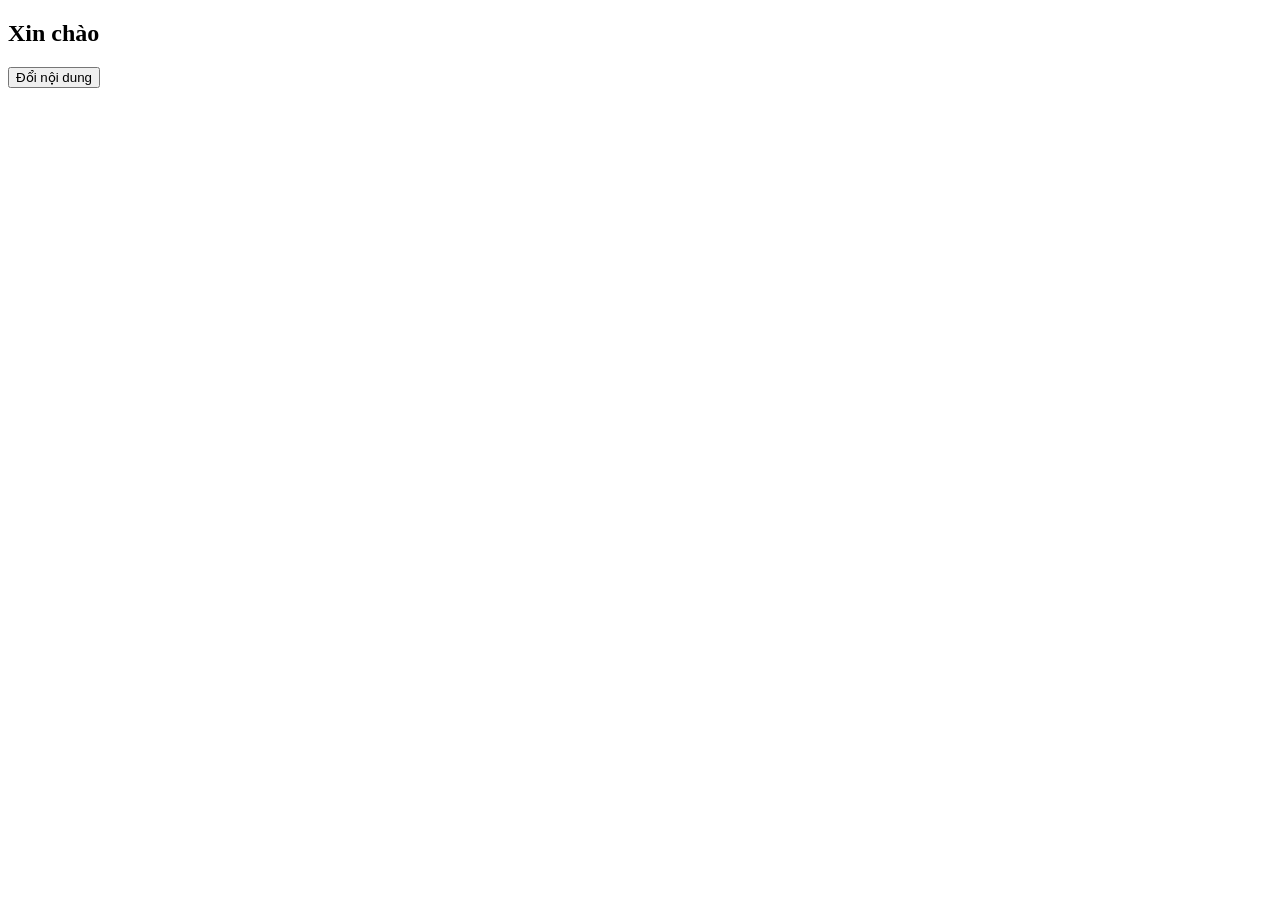
<file: html/dom.html>
<!DOCTYPE html>
<html lang="vi">
<head>
    <meta charset="UTF-8">
    <title>Bài 4 - DOM</title>
</head>
<body>

    <h2 id="title">Xin chào</h2>

    <button id="btnChange">Đổi nội dung</button>

    <script>
        const title = document.getElementById("title");
        const btnChange = document.getElementById("btnChange");

        btnChange.addEventListener("click", function () {

            // Đổi nội dung
            title.textContent = "Học DOM thật vui!";

            // Đổi màu chữ
            title.style.color = "blue";

            // Đổi màu nền
            title.style.backgroundColor = "yellow";
        });
    </script>

</body>
</html>
</file>
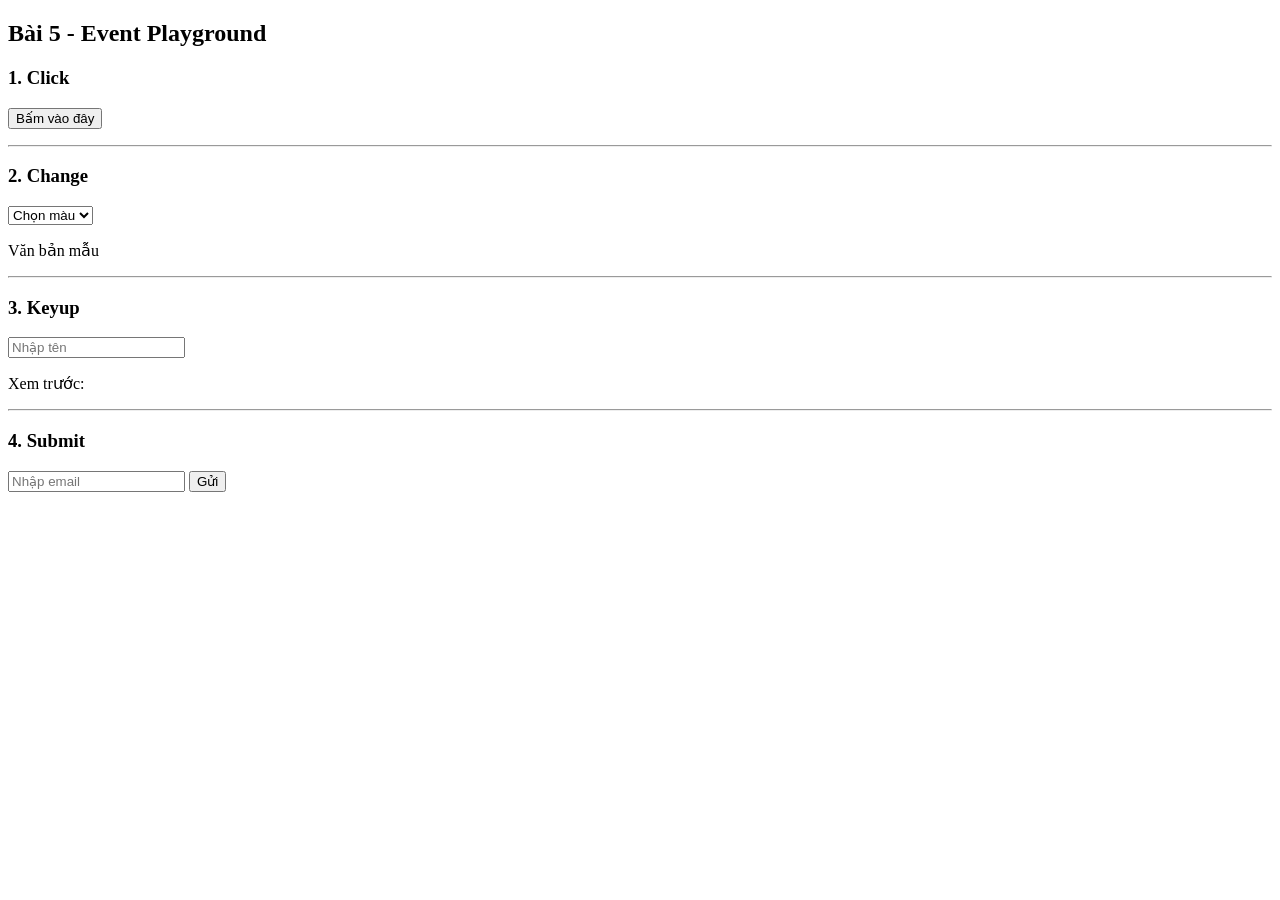
<file: html/events.html>
<!DOCTYPE html>
<html lang="vi">
<head>
    <meta charset="UTF-8">
    <title>Event Playground</title>
</head>
<body>

    <h2>Bài 5 - Event Playground</h2>

    <!-- click -->
    <h3>1. Click</h3>
    <button id="btnClick">Bấm vào đây</button>
    <p id="clickResult"></p>

    <hr>

    <!-- change -->
    <h3>2. Change</h3>
    <select id="colorSelect">
        <option value="">Chọn màu</option>
        <option value="red">Đỏ</option>
        <option value="blue">Xanh</option>
        <option value="green">Xanh lá</option>
    </select>

    <p id="colorText">Văn bản mẫu</p>

    <hr>

    <!-- keyup -->
    <h3>3. Keyup</h3>
    <input type="text" id="nameInput" placeholder="Nhập tên">

    <p>Xem trước: <span id="preview"></span></p>

    <hr>

    <!-- submit -->
    <h3>4. Submit</h3>

    <form id="myForm">
        <input type="text" placeholder="Nhập email">
        <button type="submit">Gửi</button>
    </form>

    <p id="submitResult"></p>

    <script src="../js/events.js"></script>

</body>
</html>
</file>
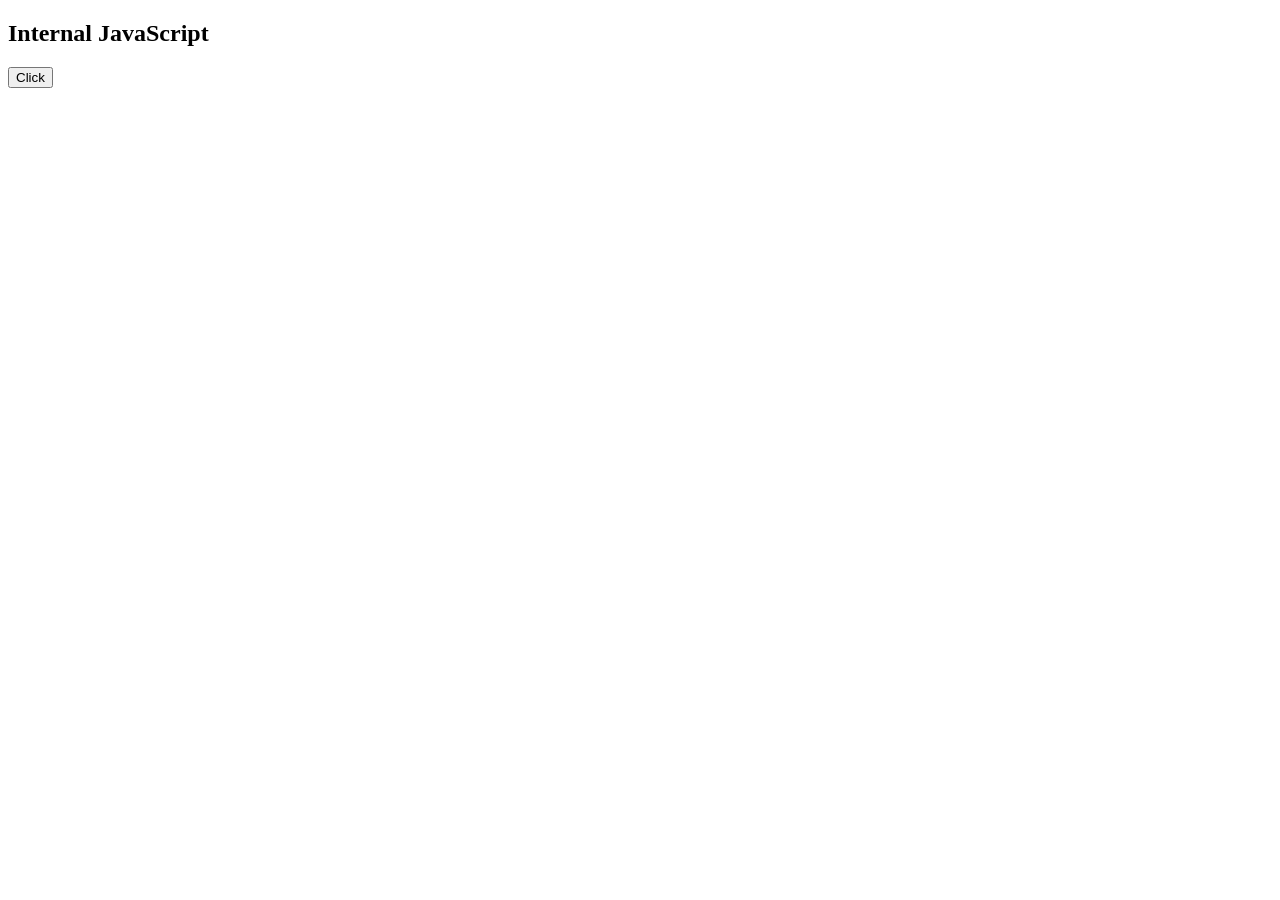
<file: html/internal.html>
<!DOCTYPE html>
<html>
<head>
    <script>
        function showMessage() {
            alert("Xin chào từ Internal JS!");
        }
    </script>
</head>
<body>
    <h2>Internal JavaScript</h2>
    <button onclick="showMessage()">
        Click
    </button>
</body>
</html>
</file>
